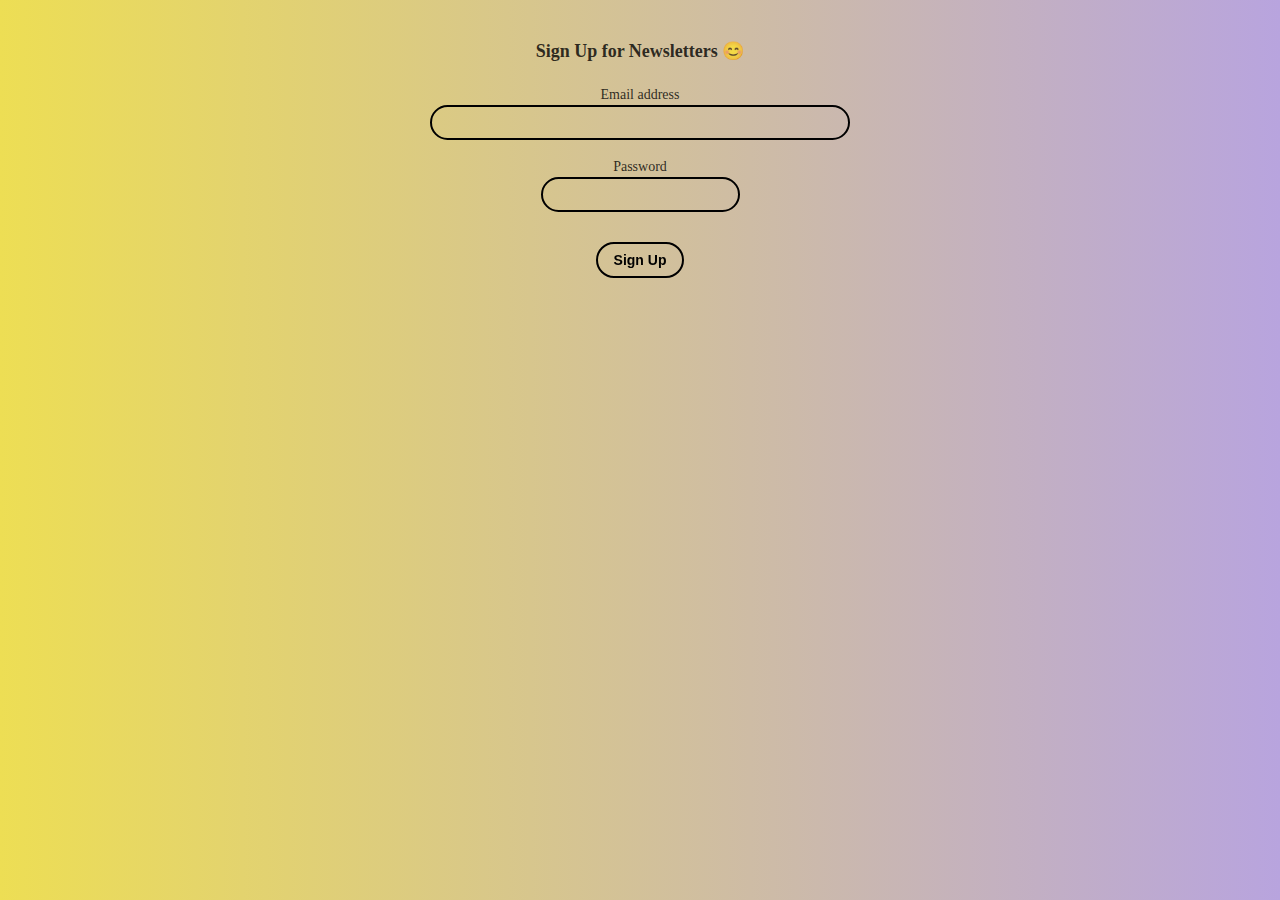
<file: form.html>
<!DOCTYPE html>
<html lang="en">
<head>
    <meta charset="UTF-8">
    <meta name="viewport" content="width=device-width, initial-scale=1.0">
    <title>HealthKart - Your Online solution for Medicines</title>
       <link rel="stylesheet" href="css/form.css">
</head>
<body>

    <article class="pa4 black-80">
        <form action="sign-up_submit" method="get" accept-charset="utf-8">
          <fieldset id="sign_up" class="ba b--transparent ph0 mh0">
            <legend class="ph0 mh0 fw6 clip">Sign Up for Newsletters 😊</legend>
            <div class="mt3">
              <label class="db fw4 lh-copy f6" for="email-address">Email address</label>
              <input class="pa2 input-reset ba bg-transparent w-100 measure" type="email" name="email-address"  id="email-address">
            </div>
            <div class="mt3">
              <label class="db fw4 lh-copy f6" for="password">Password</label>
              <input class="b pa2 input-reset ba bg-transparent" type="password" name="password"  id="password">
            </div>
          </fieldset>
          <div class="mt3"><input class="b ph3 pv2 input-reset ba b--black bg-transparent grow pointer f6" type="submit" value="Sign Up"></div>
        </form>
      </article>

  </body>
</file>
<file: css/form.css>
.ba {
  border: 2px solid black;
    border-radius:50px;
}

body{
    background: linear-gradient(to right, rgb(237, 222, 84), rgb(184, 164, 222));
}
}

.b--black {
    border-color: #000;
}

.b--transparent {
    border-color: transparent;
}

.db {
    display: block;
}

.dib {
    display: inline-block;
}

.b {
    font-weight: bold;
}

.fw6 {
    font-weight: 600;
}

.input-reset {
    -webkit-appearance: none;
       -moz-appearance: none;
}

.input-reset::-moz-focus-inner {
    border: 0;
    padding: 0;
}

.lh-copy {
    line-height: 1.5;
}

.link {
    text-decoration: none;
    transition: color .15s ease-in;
}

.link:link, .link:visited {
    transition: color .15s ease-in;
}

.link:hover {
    transition: color .15s ease-in;
}

.link:active {
    transition: color .15s ease-in;
}

.link:focus {
    transition: color .15s ease-in;
    outline: 1px dotted currentColor;
}

.w-100 {
    width: 100%;
}

.black-80 {
    color: rgba(0, 0, 0, .8);
}

.black {
    color: #000;
}

.bg-transparent {
    background-color: transparent;
}

.hover-white:hover {
    color: #fff;
}

.hover-white:focus {
    color: #fff;
}

.hover-bg-black:hover {
    background-color: #000;
}

.hover-bg-black:focus {
    background-color: #000;
}

.pa0 {
    padding: 0;
}

.pa2 {
    padding: .5rem;
}

.pa4 {
    padding: 2rem;
    text-align: center;
}

.pv2 {
    padding-top: .5rem;
    padding-bottom: .5rem;
}

.ph0 {
    padding-left: 0;
    padding-right: 0;
}

.ph3 {
    padding-left: 1rem;
    padding-right: 1rem;
}

.ma0 {
    margin: 0;
}

.mt3 {
    margin-top: 1rem;
}

.mv3 {
    margin-top: 1rem;
    margin-bottom: 1rem;
}

.mh0 {
    margin-left: 0;
    margin-right: 0;
    font-size: large;
}

.f4 {
    font-size: 1.25rem;
}

.f6 {
    font-size: .875rem;
}

.measure {
    max-width: 30em;
}

.center {
    margin-right: auto;
    margin-left: auto;
}

.dim {
    opacity: 1;
    transition: opacity .15s ease-in;
}

.dim:hover, .dim:focus {
    opacity: .5;
    transition: opacity .15s ease-in;
}

.dim:active {
    opacity: .8;
    transition: opacity .15s ease-out;
}

.grow {
    -moz-osx-font-smoothing: grayscale;
    backface-visibility: hidden;
    transform: translateZ(0);
    transition: transform .25s ease-out;
}

.grow:hover, .grow:focus {
    transform: scale(1.05);
}

.grow:active {
    transform: scale(.9);
}

.pointer:hover {
    cursor: pointer;
}
</file>
